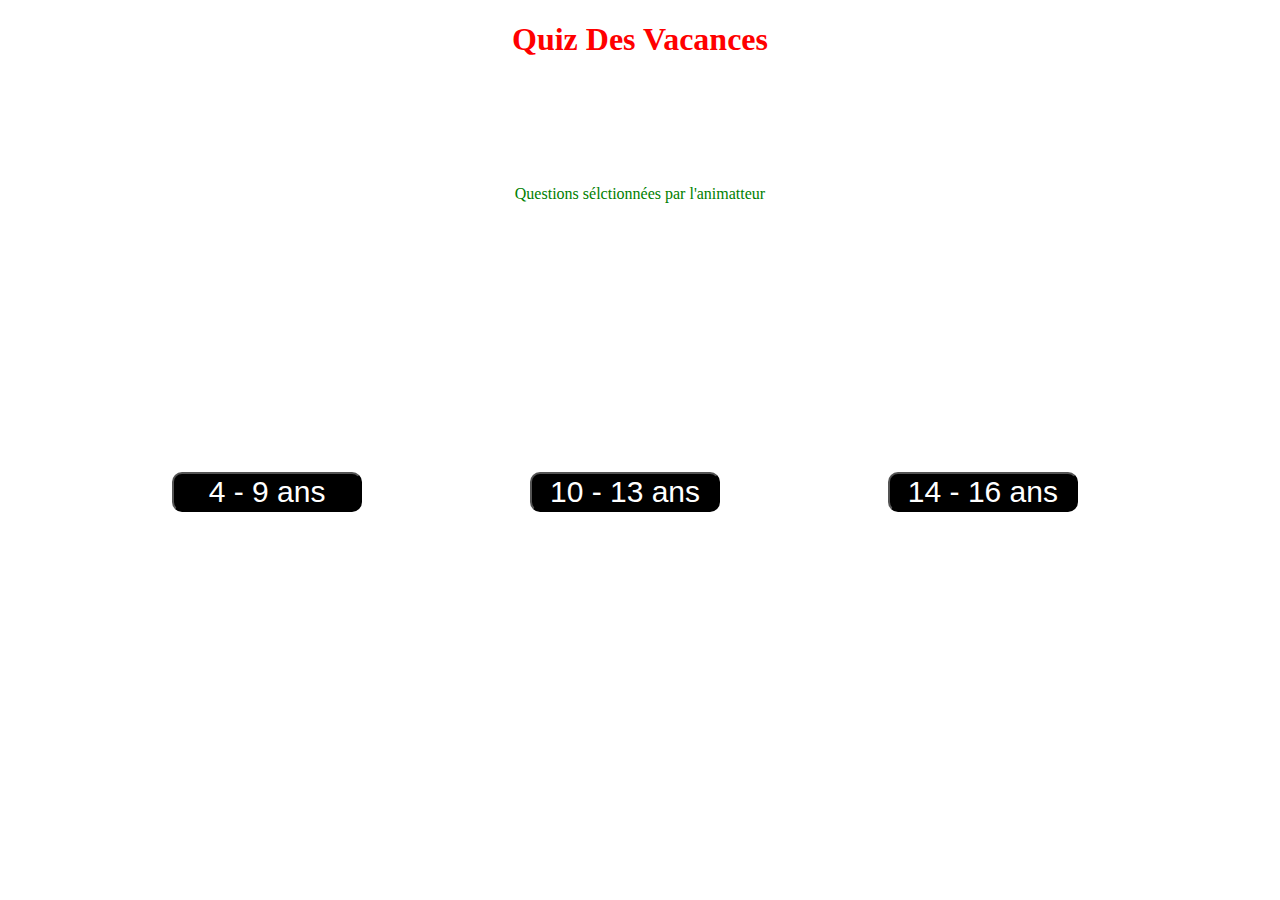
<file: Prog/index.html>
<!DOCTYPE html>
<html lang="fr">
<head>
    <meta charset="UTF-8">
    <meta name="viewport" content="width=device-width, initial-scale=1.0">
    <title>Quiz vacances</title>
    <link rel="stylesheet" href="style.css">
    <script src="script.ts"></script>
</head>

<body>
    <div class="txt">
        <h1>Quiz Des Vacances</h1>
        
    </div>

    <div class="quest">
        <p>Questions sélctionnées par l'animatteur</p>
    </div>

    <div>
        <a href="quest1.html"><input type="submit" value="4 - 9 ans" class="bouton"/></a>
        <input type="submit" value="10 - 13 ans" class="bouton"/>
        <input type="submit" value="14 - 16 ans"class="bouton"/>
    </div>
</body>
</html>
</file>
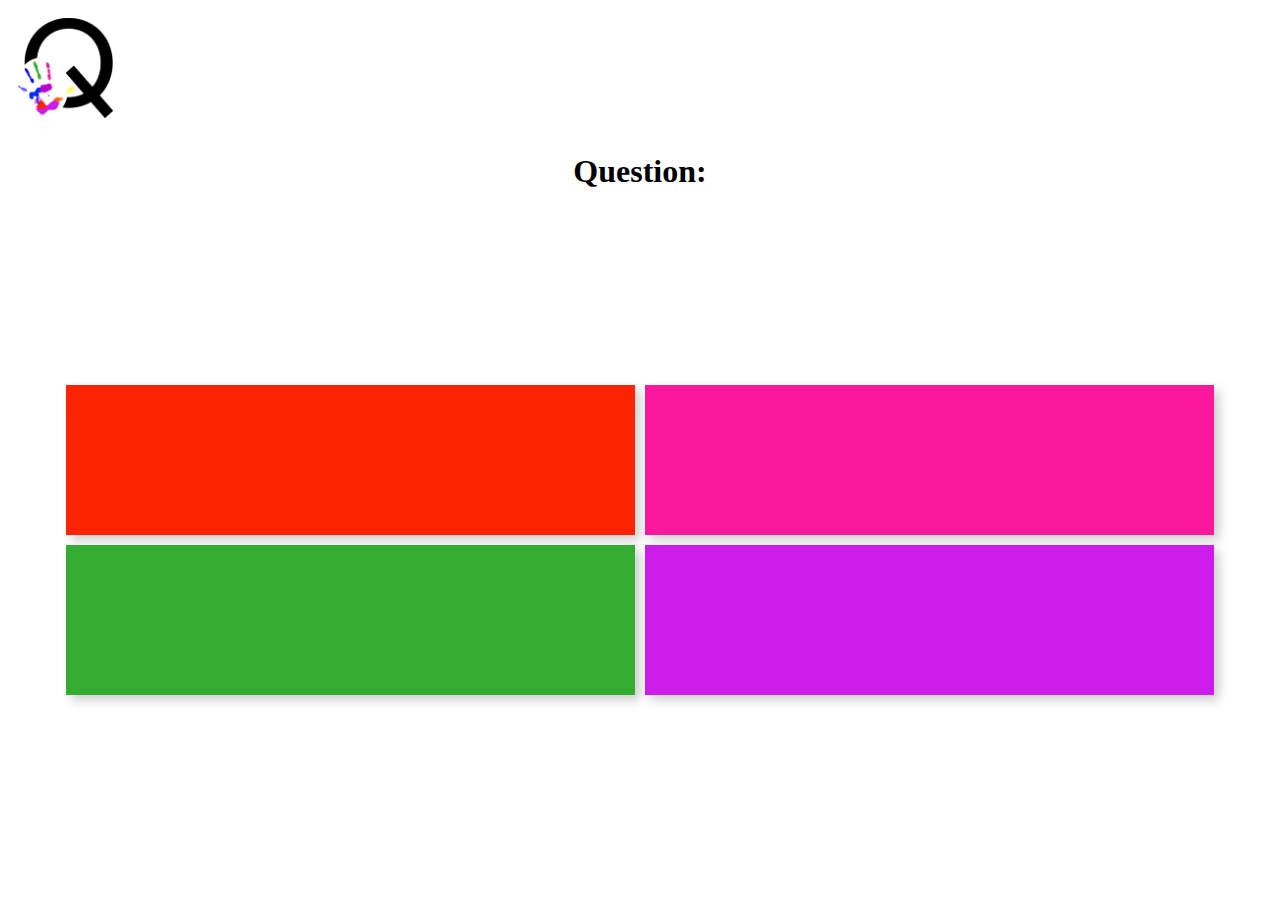
<file: Prog/quest1.html>
<!DOCTYPE html>
<html lang="en">

<head>
    <meta charset="UTF-8">
    <meta name="viewport" content="width=device-width, initial-scale=1.0">
    <title>Quiz 1</title>
    <link rel="stylesheet" href="quest1.css">
    <script src="script.js"></script>
</head>

<body>
    <img id="logo" src="Quiz.png">
    <div class="quest">
        <H1>Question: <span class="question"></span></H1>
    </div>
    <div class="bouton">
        <div class="bouton1">
            <div class="rep">
            <h2><span class="reponse1"></span></h2>
            </div>
        </div>
        <div class="bouton2">
            <div class="rep">
                <h2><span class="reponse2"></span></h2>
                </div>
        </div>
        <div class="bouton3">
            <div class="rep">
                <h2><span class="reponse3"></span></h2>
                </div>
        </div>
        <div class="bouton4">
            <div class="rep">
                <h2><span class="reponse4"></span></h2>
                </div>
        </div>
    </div>
</body>

</html>
</file>
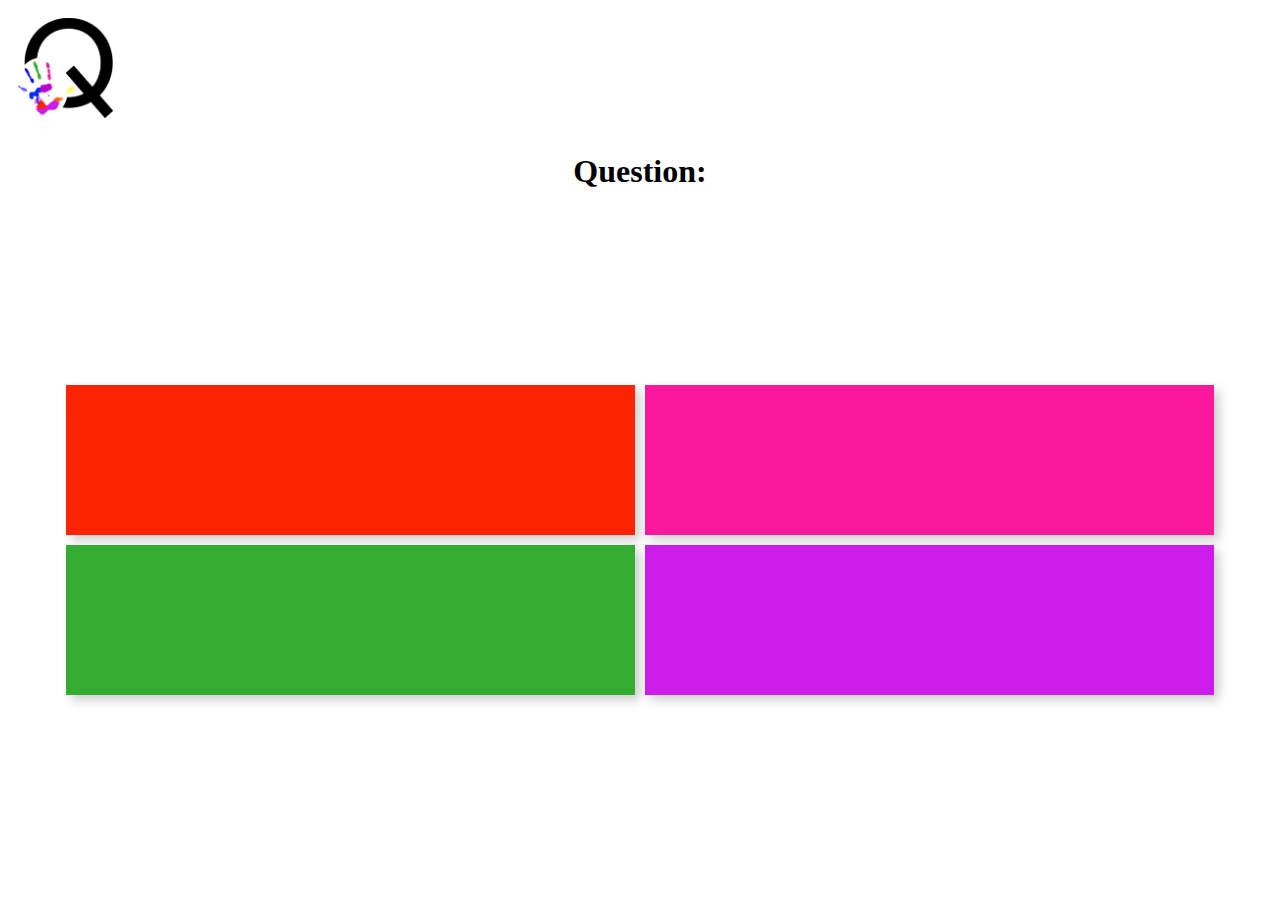
<file: Prog/quest2.html>
<!DOCTYPE html>
<html lang="en">

<head>
    <meta charset="UTF-8">
    <meta name="viewport" content="width=device-width, initial-scale=1.0">
    <title>Quiz 1</title>
    <link rel="stylesheet" href="quest1.css">
    <script src="script.js"></script>
</head>

<body>
    <img id="logo" src="Quiz.png">
    <div class="quest">
        <H1>Question: <span class="question"></span></H1>
    </div>
    <div class="bouton">
        <div class="bouton1"><a href="#">
            <div class="rep">
            <h2><span class="reponse1"></span></h2>
            </div></a>
        </div>
        <div class="bouton2">
            <div class="rep">
                <h2><span class="reponse2"></span></h2>
                </div>
        </div>
        <div class="bouton3">
            <div class="rep">
                <h2><span class="reponse3"></span></h2>
                </div>
        </div>
        <div class="bouton4">
            <div class="rep">
                <h2><span class="reponse4"></span></h2>
                </div>
        </div>
    </div>
</body>

</html>
</file>
<file: Prog/style.css>
body {
    background: url();
    background-size: cover;
    background-position: center;
    background-attachment: fixed;
}

.txt {
    text-align: center;
    color: red;
    font-family: serif;
}

.bouton {
    background-color: black;
    color: white;
    margin-left: 13%;
    margin-top: 10%;
    font-size: 30px;
    border-radius: 10px;
    cursor: pointer;
    outline: none;
    width: 15%;
    height: 10%;
    margin-left: 13%;
    margin-top: 20%;
}

.bouton:hover {
    background-color: blue;
}

.quest {
    text-align: center;
    margin-top: 10%;
    color: green;
}
</file>
<file: Prog/quest1.css>
body {
    font-family: 'Montserrat';
}

.quest {
    text-align: center;
}

h2 {
    padding-top: 35px;
    margin-left: 180px;
    width: 100%;    

}

.bouton {
    display: flex;
    flex-wrap: wrap;
    justify-content: center;
}

.bouton div {
    margin: 5px;
    width: 45%;
    height: 150px;
}

.bouton1 {
    background-color: #FD2303;
    color: white;
    border: none;
    font-size: 20px;
    cursor: pointer;
    outline: none;
    box-shadow: 5px 5px 10px rgba(0, 0, 0, 0.2);
    text-align: center;
}

.bouton2 {
    background-color: #FB189C;
    color: white;
    border: none;
    font-size: 20px;
    cursor: pointer;
    outline: none;
    box-shadow: 5px 5px 10px rgba(0, 0, 0, 0.2);
    text-align: center;
}

.bouton3 {
    background-color: #33AC31;
    color: white;
    border: none;
    font-size: 20px;
    cursor: pointer;
    outline: none;
    box-shadow: 5px 5px 10px rgba(0, 0, 0, 0.2);
    text-align: center;
}

.bouton4 {
    background-color: #CC1CEA;
    color: white;
    border: none;
    font-size: 20px;
    cursor: pointer;
    outline: none;
    box-shadow: 5px 5px 10px rgba(0, 0, 0, 0.2);
    text-align: center;
}

.bouton1:hover {
    background-color: #fd24038e;
}

.bouton2:hover {
    background-color: #fb189c8e;
}

.bouton3:hover {
    background-color: #33ac318a;
}

.bouton4:hover {
    background-color: #cb1cea77;
}

.bouton {
    margin-top: 15%;
}

#logo {
    width: 105x;
    height: 100px;
    margin: 10px;
}
</file>
